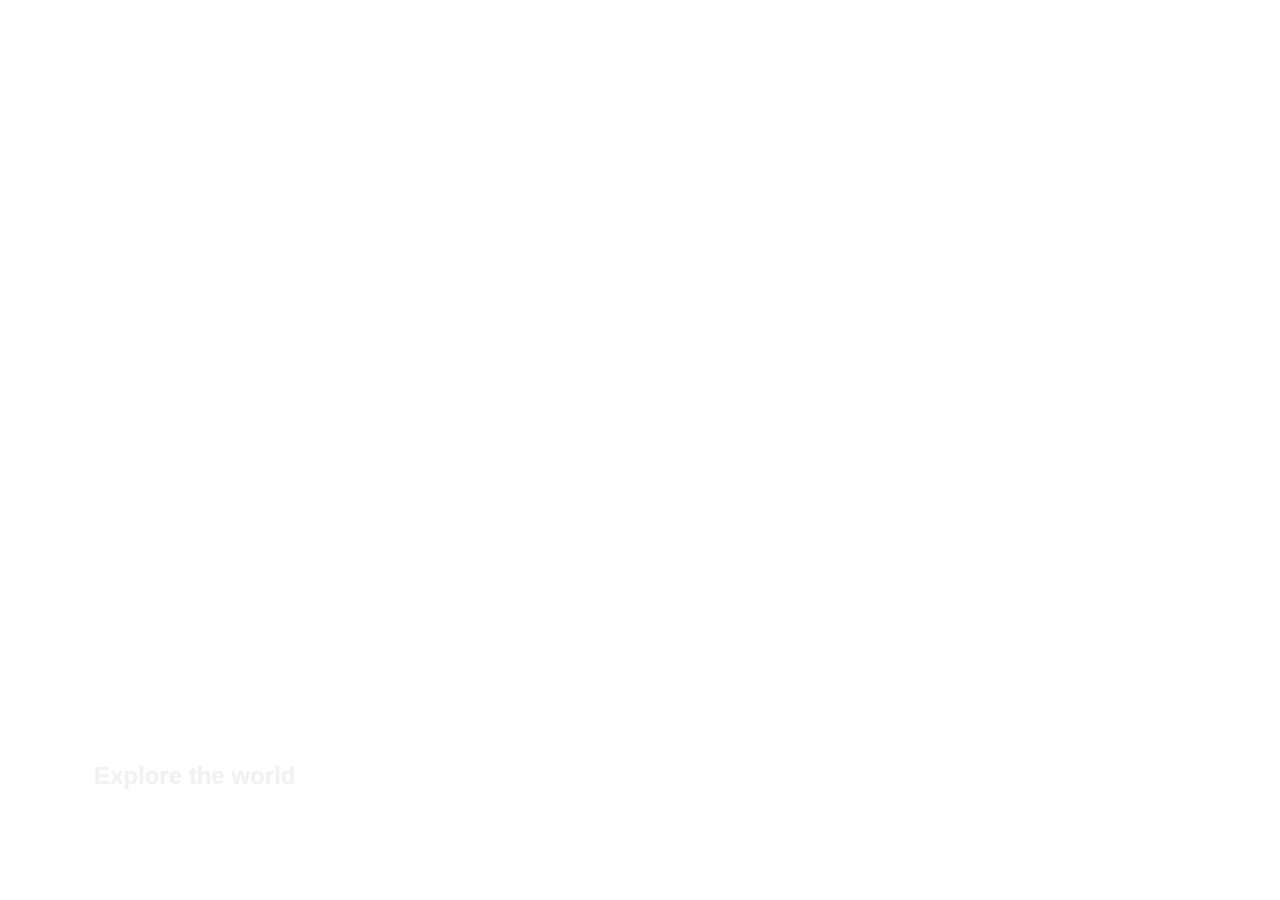
<file: Project-01/index.html>
<!DOCTYPE html>
<html lang="en">
<head>
    <meta charset="UTF-8">
    <meta http-equiv="X-UA-Compatible" content="IE=edge">
    <meta name="viewport" content="width=device-width, initial-scale=1.0">
    <title>Expanding Cards</title>
    <link rel="stylesheet" href="style.css">
</head>
<body>
    <!-- have a container wrapped around 5 divs with class of panel and active -->
    <div class="container">
        <div class="panel active" style="background-image: url('https://source.unsplash.com/random')">
            <h3>Explore the world</h3>
        </div>
        <div class="panel" style="background-image: url('https://source.unsplash.com/random')">
            <h3>Explore the world</h3>
        </div>
        <div class="panel" style="background-image: url('https://source.unsplash.com/random')">
            <h3>Explore the world</h3>
        </div>
        <div class="panel" style="background-image: url('https://source.unsplash.com/random')">
            <h3>Explore the world</h3>
        </div>
        <div class="panel" style="background-image: url('https://source.unsplash.com/random')">
            <h3>Explore the world</h3>
        </div>
    </div>
    <script src="script.js"></script>
</body>
</html>
</file>
<file: Project-01/style.css>
* {
    box-sizing: border-box;
}
body {
    font-family: Arial, Helvetica, sans-serif;
    display: flex;
    align-items: center;
    justify-content: center;
    height: 100vh;
    overflow: hidden;
    margin: 0;
}
.container {
    display: flex;
    width: 90vw;
}
.panel {
    background-size: auto 100vh;
    background-position: center;
    background-repeat: no-repeat;
    height: 80vh;
    border-radius: 50px;
    color: #f1f1f1;
    cursor: pointer;
    flex-direction: 0.5;
    margin: 10px;
    position: relative;
    transition: flex 0.7s ease-in;
}
.panel h3 {
    font-size: 24px;
    position: absolute;
    bottom: 20px;
    left: 20px;
    margin: 0;
    opacity: 0;
}
.panel.active {
    flex: 5;
}
.panel.active h3 {
    opacity: 1;
    transition: opacity 0.3s ease-in 0.4s;
}
@media(max-width: 480px) {
    .container {
        width: 100vw;
    }
    .panel:nth-of-type(4), .panel:nth-of-type(5) {
        display: none;
    }
}
</file>
